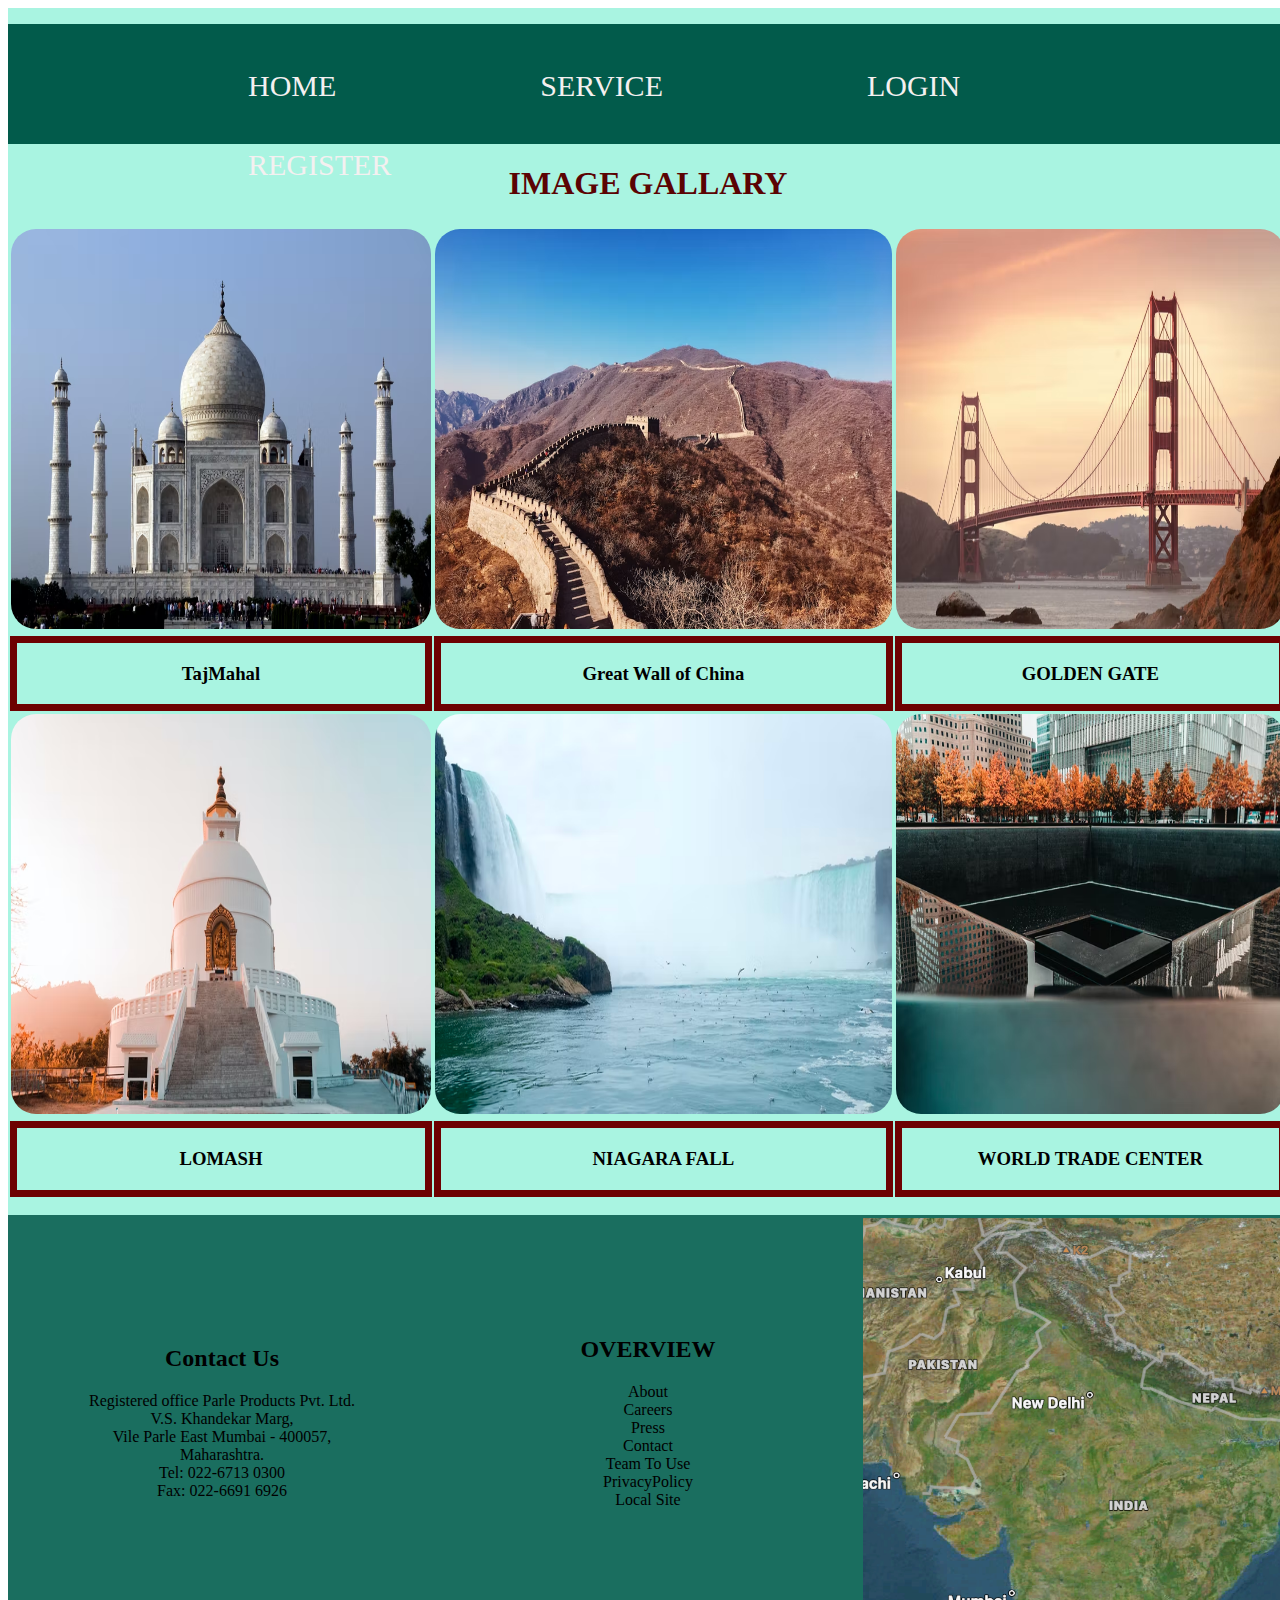
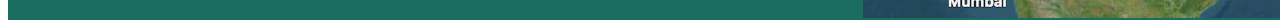
<file: index.html>
<!DOCTYPE html>
<html lang="en">
    <head>
        <title>Best Places</title>
        <link rel="stylesheet" href="../CSS/style.css">
    </head>

    <body>
        <!-- --------------------------------------------------------------------------------- -->
        <div class="container">
            <div class="navbar">
                <ul>
                    <li>
                        <a href="#" >HOME</a>
                    </li>
                    <li>
                        <a href="#">SERVICE</a>
                    </li>
                    <li>
                        <a href="#">LOGIN</a>
                    </li>
                    <li>
                        <a href="#">REGISTER</a>
                    </li>
                </ul>
            </div>
            <!-- --------------------------------------------------------------------------------- -->
            <div class="ContentPart">
                <table >
                    <tr ><h1 style="text-align:center ;color:rgb(91, 3, 3) ;">IMAGE GALLARY<h1></tr>
                    <tr class="zoom">
                        <td><img src="../Images/1.avif"></td>
                        <td><img src="../Images/2.avif"></td>
                        <td><img src="../Images/3.avif"></td>
                    </tr>
                    <tr id="tr2">
                        <td><h3>TajMahal</h3></td>
                        <td><h3>Great Wall of China</h3></td>
                        <td><h3>GOLDEN GATE</h3></td>
                    </tr>
                    <tr class="zoom">
                        <td><img src="../Images/4.avif"></td>
                        <td><img src="../Images/5.avif"></td>
                        <td><img src="../Images/6.avif"></td>
                    </tr>
                    <tr id="tr2">
                        <td><h3>LOMASH</h3></td>
                        <td><h3>NIAGARA FALL</h3></td>
                        <td><h3>WORLD TRADE CENTER</h3></td>
                    </tr>
                </table>
            </div>
            <!-- ---------------------------------------------------------------------------- -->
            <div class="footerPart">
                <table>
                    <tr>
                        <td width="33%">
                            <h2>Contact Us</h2>
                            <p>Registered office Parle Products Pvt. Ltd.<br>
                            V.S. Khandekar Marg,<br>
                            Vile Parle East Mumbai - 400057,<br>
                            Maharashtra.<br>
                            Tel: 022-6713 0300<br>
                            Fax: 022-6691 6926</p>
                        </td>
                        <td width="33%">
                            <h2>OVERVIEW</h2>
                            <p>About<br>
                                Careers<br>
                                Press<br>
                                Contact<br>
                                Team To Use<br>
                                PrivacyPolicy<br>
                                Local Site<br></p>
                        </td>
                        <td width="33%" >
                            <img src="../Images/7.png">
                        </td>
                        
                    </tr>
                </table>
            </div>
        </div>

    
        
    </body>

</html>
</file>
<file: CSS/style.css>
.container {
    width: 100%;
    height: 1500px;
    background-color:rgb(169, 244, 225);
    position: absolute;
    
}
.navbar{
    background-color: rgb(2, 91, 75);
    height:120px;
    
}
.navbar a{
     text-decoration: none;
     color:rgb(244, 240, 240);
     font-size: 30px;
     font-weight: 200;
     margin-bottom: 10px;
}

ul li{
    list-style-type: none;
    display: inline-block;
    margin-top:45px;
    margin-left:200px;
    align-content: center;
}
.navbar a:hover{
    background-color: rgb(135, 188, 186);
}
/* ---------------------------------------------- CONTENT----------------------------- */

.ContentPart{
    height: 1050px;
}
.ContentPart img{
    width:100%;
    height: 400px;
    border-radius: 25px;
}
#tr2{
    text-align: center;
}
#tr2 td{
    border: 7px solid rgb(109, 1, 1);
}
#tr2 td:hover{
    background-color: rgb(216, 153, 153);
}
.zoom {
    padding: 50px;
    transition: transform .1s;
    width: 200px;
    height: 200px;
    
  }
  .zoom img:hover {
    transform: scale(1.1); 
  }
  
  /* ______________________________________FOOTER__________________________________________ */
  table{
    width: 100%;
  }
  .footerPart{
    width: 100%;
    background-color:rgb(26, 110, 95) ;
    height: 405px;
  }
 .footerPart td{
    text-align: center;
    
 }
 .footerPart img{
    width:100%;
    height: 400px;
 }
</file>
